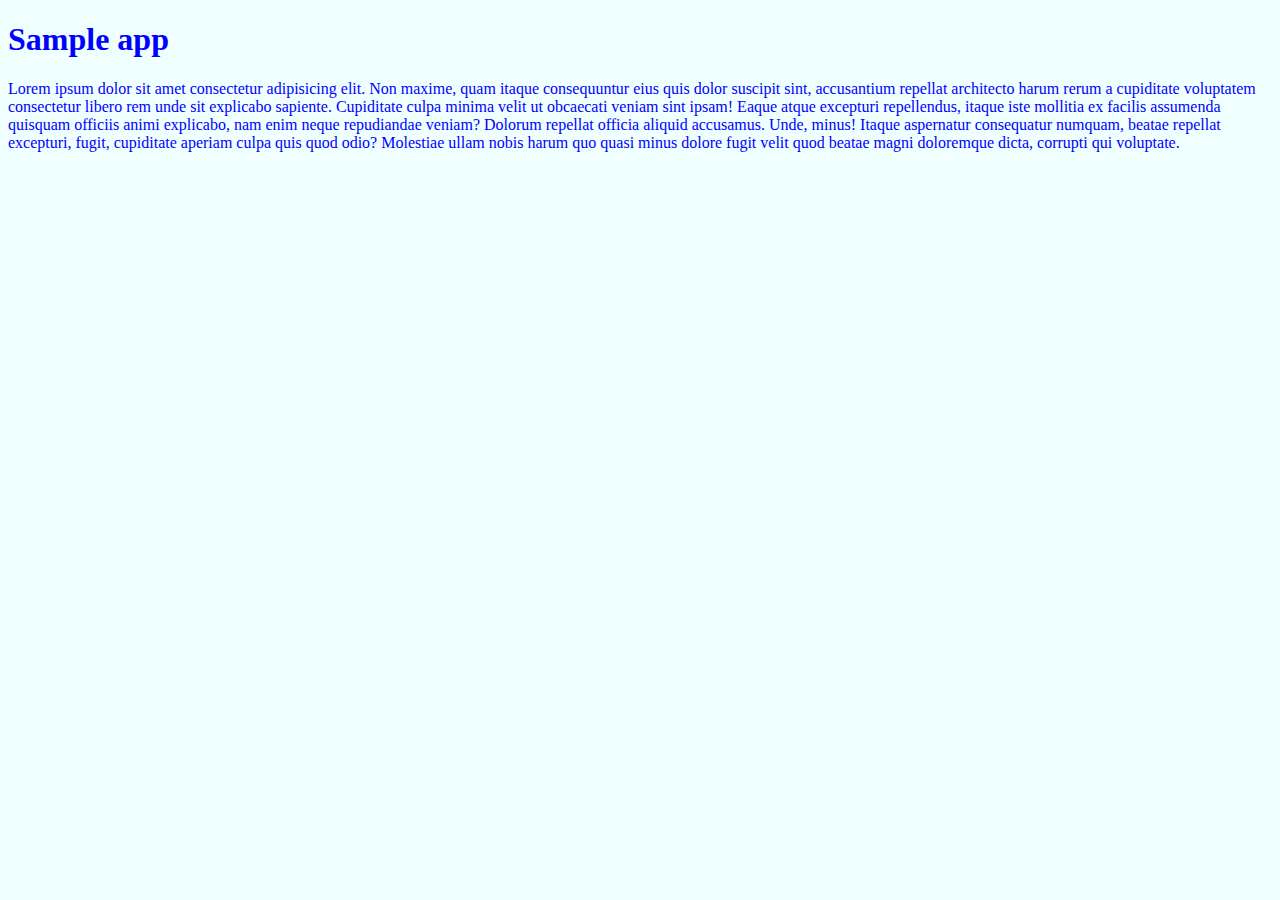
<file: index.html>
<!DOCTYPE html>
<html lang="en">

<head>
    <title>Git & Github</title>
    <link rel="stylesheet" href="style.css">

</head>

<body>
    <h1>Sample app</h1>
    <p>Lorem ipsum dolor sit amet consectetur adipisicing elit. Non maxime, quam itaque consequuntur eius quis dolor suscipit sint, accusantium repellat architecto harum rerum a cupiditate voluptatem consectetur libero rem unde sit explicabo sapiente. Cupiditate
        culpa minima velit ut obcaecati veniam sint ipsam! Eaque atque excepturi repellendus, itaque iste mollitia ex facilis assumenda quisquam officiis animi explicabo, nam enim neque repudiandae veniam? Dolorum repellat officia aliquid accusamus. Unde,
        minus! Itaque aspernatur consequatur numquam, beatae repellat excepturi, fugit, cupiditate aperiam culpa quis quod odio? Molestiae ullam nobis harum quo quasi minus dolore fugit velit quod beatae magni doloremque dicta, corrupti qui voluptate.</p>
</body>

</html>
</file>
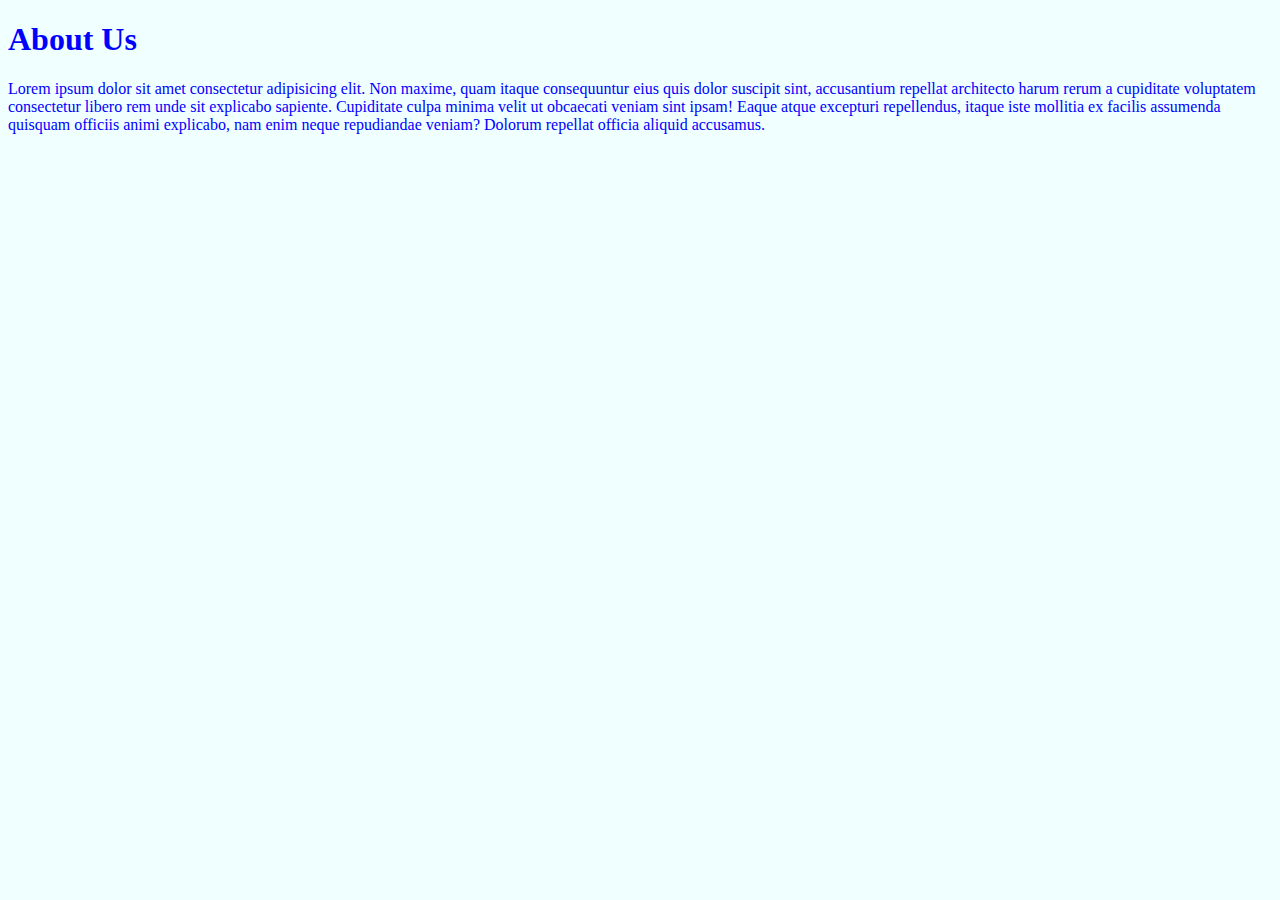
<file: about.html>
<!DOCTYPE html>
<html lang="en">

<head>
    <title>Git & Github</title>
    <link rel="stylesheet" href="style.css">

</head>

<body>
    <h1>About Us</h1>
    <p>Lorem ipsum dolor sit amet consectetur adipisicing elit. Non maxime, quam itaque consequuntur eius quis dolor suscipit sint, accusantium repellat architecto harum rerum a cupiditate voluptatem consectetur libero rem unde sit explicabo sapiente. Cupiditate
        culpa minima velit ut obcaecati veniam sint ipsam! Eaque atque excepturi repellendus, itaque iste mollitia ex facilis assumenda quisquam officiis animi explicabo, nam enim neque repudiandae veniam? Dolorum repellat officia aliquid accusamus.</p>
</body>

</html>
</file>
<file: style.css>
body {
    background-color: azure;
    color: blue;
}
</file>
